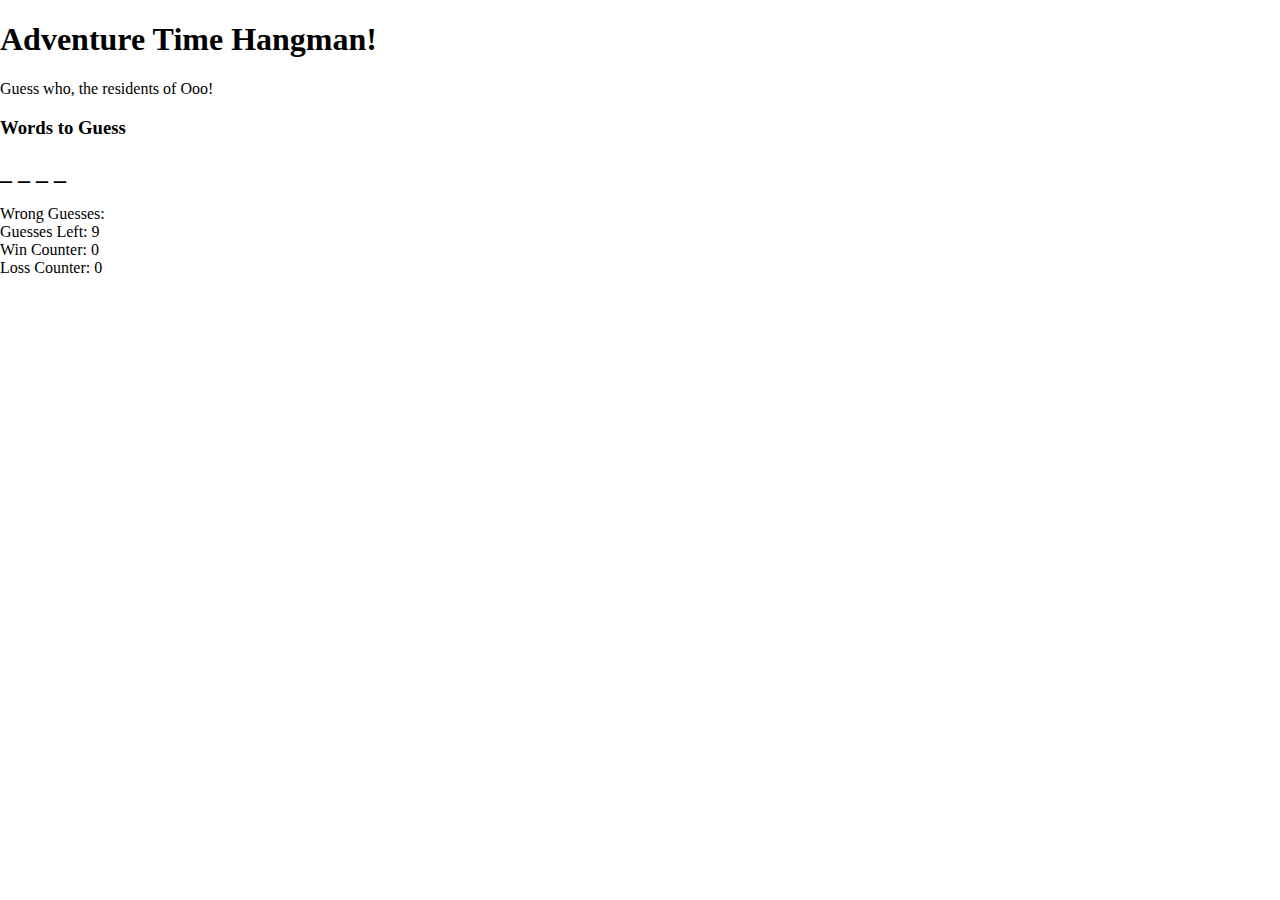
<file: index.html>
<!DOCTYPE html>
<html>
<head>
  <meta charset="utf-8" />
  <meta http-equiv="X-UA-Compatible" content="IE=edge">
  <title>Hangman Game</title>
  <meta name="viewport" content="width=device-width, initial-scale=1">
  <link rel="stylesheet" type="text/css" media="screen" href="assets/css/style.css" />
  <link rel="stylesheet" href="https://maxcdn.bootstrapcdn.com/bootstrap/3.3.6/css/bootstrap.min.css" integrity="
  sha384-1q8mTJOASx8j1Au+a5WDVnPi2lkFfwwEAa8hDDdjZlpLegxhjVME1fgjWPGmkzs7" crossorigin="anonymous">
</head>
<body>

  <div class="container">
      <div class="jumbotron" style="width: 80%">
          <h1>Adventure Time Hangman!</h1>
          <p>Guess who, the residents of Ooo!</p>
        </div>

        <div class="panel panel-default" style="width: 33%">
            <div class="panel-heading">
              <h3 class="panel-title">Words to Guess</h3>
            </div>
            <div class="panel-body">
              <h2 id="wordToGuess">_ _ _ _ _</h2>
            </div>
          </div>
          <div class="panel panel-default"style="width: 33%" >
              <div class="panel-body">
                Wrong Guesses: <span id="wrongGuesses"></span> 
              </div>
            </div>
         <div class="panel panel-default" style="width: 33%">
                <div class="panel-body">
                  Guesses Left: <span id="numGuesses"></span>
                </div>
              </div> 
          <div class="panel panel-default" style="width: 33%">
                  <div class="panel-body">
                    Win Counter: <span id="winCounter"></span>
                  </div>
                </div> 
          <div class="panel panel-default" style="width: 33%">
                    <div class="panel-body">
                      Loss Counter: <span id="lossCounter"></span>
                    </div>
                  </div> 
              
        

  </div>
  <script src="assets/javascript/game.js"></script>
</body>
</html>
</file>
<file: assets/css/style.css>
body {
  padding: 0;
  margin: 0;
  font-family:'Georgia', Times, Times New Roman, serif;
  background-image: url("http://thenerdstash.com/wp-content/uploads/2016/10/adventure-time-wallpaper-12.png");
}

/* .card {
        margin: 0 auto; 
        float: none; 
        margin-bottom: 10px;
        margin-top: 100px; 
} */
</file>
